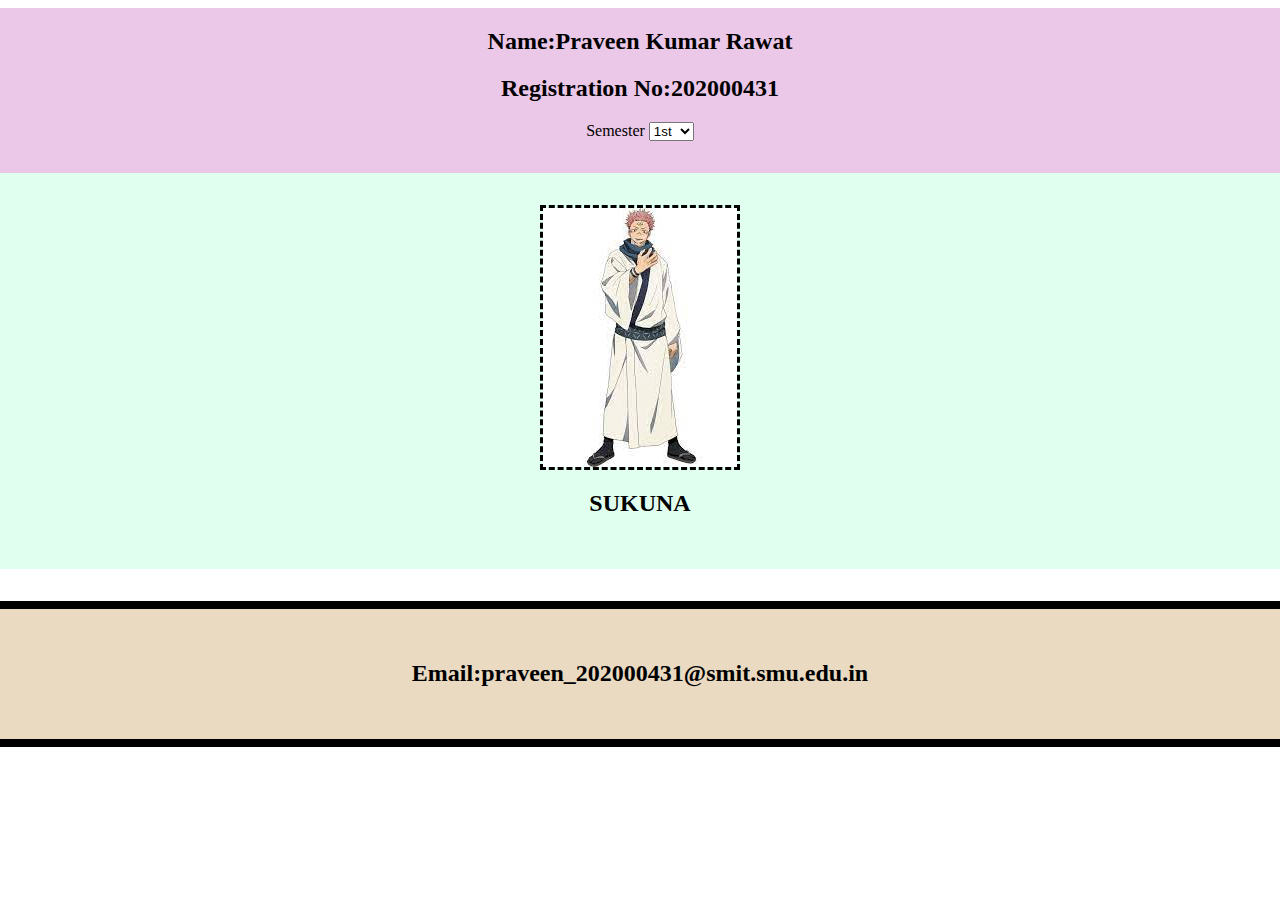
<file: index.html>
<!DOCTYPE html>
<html lang="en">
<head>
    <meta charset="UTF-8">
    <meta http-equiv="X-UA-Compatible" content="IE=edge">
    <meta name="viewport" content="width=device-width, initial-scale=1.0">
    <link rel="stylesheet" href="style.css">
    <title>Assignment</title>
</head>
<body align="center">
    <div class="one" >
        <h2>Name:Praveen Kumar Rawat</h2>
        <h2>Registration No:202000431</h2>
        <label >Semester</label>
        <select name="Semester" id="Sem">
            <option value="one">1st</option>
            <option value="one">2nd</option>
            <option value="one">3rd</option>
            <option value="one">4th</option>
            <option value="one">5th</option>
            <option value="one">6th</option>
            <option value="one">7th</option>
            <option value="one">8th</option>
        </select>
    </div>
    <div class="two">
        <img id="image" src="[data-uri]" alt="sukuna">
    <H2  id="name">SUKUNA</H2>
    </div>
    <div class="three">
        <h2>Email:praveen_202000431@smit.smu.edu.in</h2>
    </div>
</body>
<script src="./app.js"></script>
</html>
</file>
<file: style.css>
body{
    display: flex;
    align-items: center;
    justify-content: center;
    flex-direction: column;
}

.one
{
    width: 100vw;
    background-color: #EBC7E8;
 padding-bottom: 2rem;
   
}
.two
{  display: flex;
    align-items: center;
    justify-content: center;flex-direction: column;
    width: 100vw;
    padding: 2rem;
    background-color: #E1FFEE;
}
.three
{
    margin: 2rem;
    border: black 0.5rem solid;
    width: 100vw;
    padding: 2rem;
    background-color: #E9DAC1
}
img{
    align-items: center;
    border-style: dashed;
   
    background-color: #E1FFEE;
}
</file>
